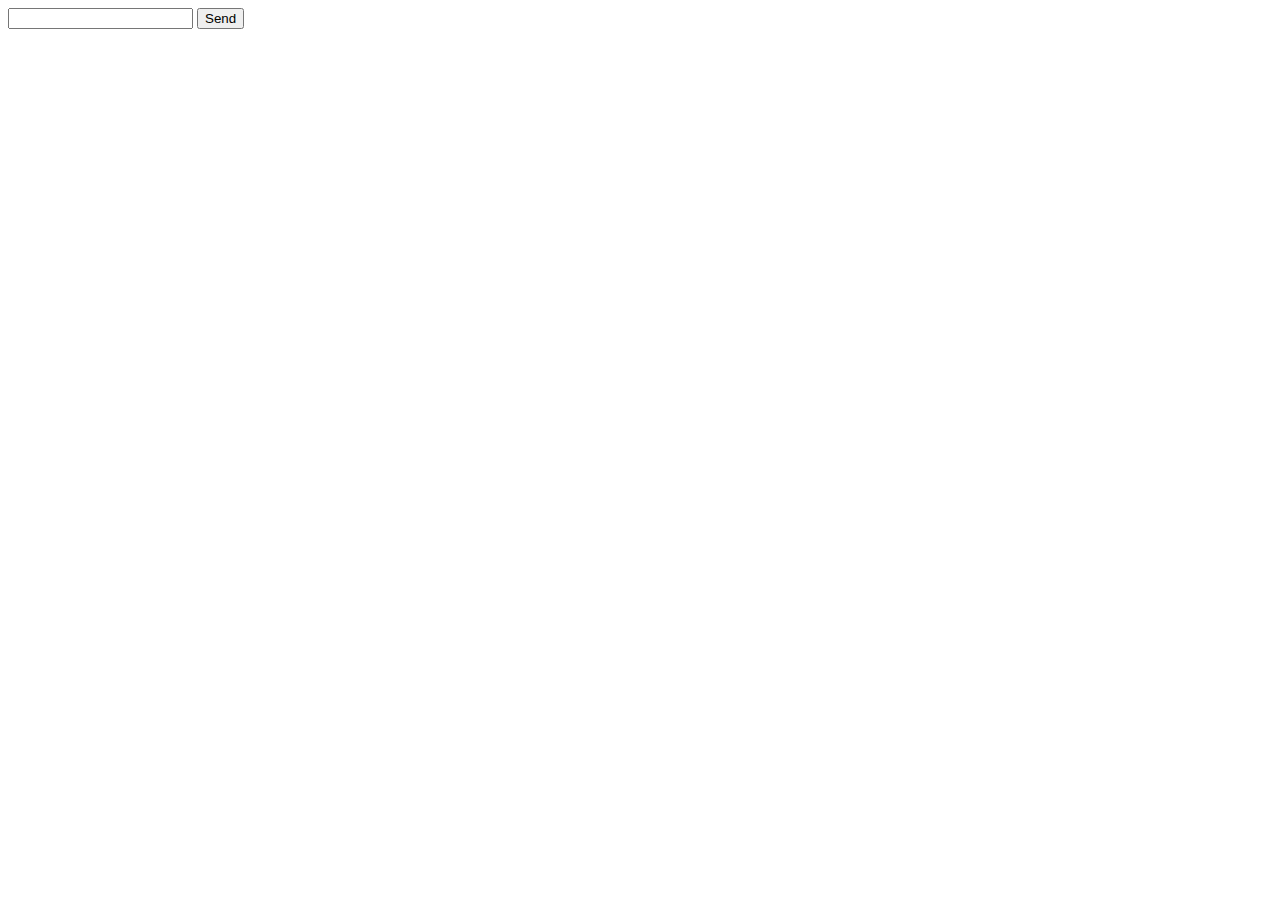
<file: index.html>
<!doctype html>
<form name="publish">
    <input type="text" name="message" maxlength="50"/>
    <input type="submit" value="Send"/>
</form>

<div id="messages"></div>

<script>
    let url = location.host == 'localhost' ?
        'ws://localhost:8080/ws' : location.host == 'javascript.local' ?
            `ws://javascript.local/article/websocket/chat/ws` : // dev integration with local site
            `wss://javascript.info/article/websocket/chat/ws`; // prod integration with javascript.info
    //создаем объект с вебсокетом
    let socket = new WebSocket(url);

    // отправляем сообщение на форму
    document.forms.publish.onsubmit = function() {
        let outgoingMessage = this.message.value;

        socket.send(outgoingMessage);
        return false;
    };

    // обрабатываем входящие сообщения
    socket.onmessage = function(event) {
        let incomingMessage = event.data;
        showMessage(incomingMessage);
    };
    //если пользователь закрыт сокет, то пишем об этом в консоли
    socket.onclose = event => console.log(`Closed ${event.code}`);

    // показываем сообщения в div#messages
    function showMessage(message) {
        let messageElem = document.createElement('div');
        messageElem.textContent = message;
        document.getElementById('messages').prepend(messageElem);
    }
</script>
</file>
